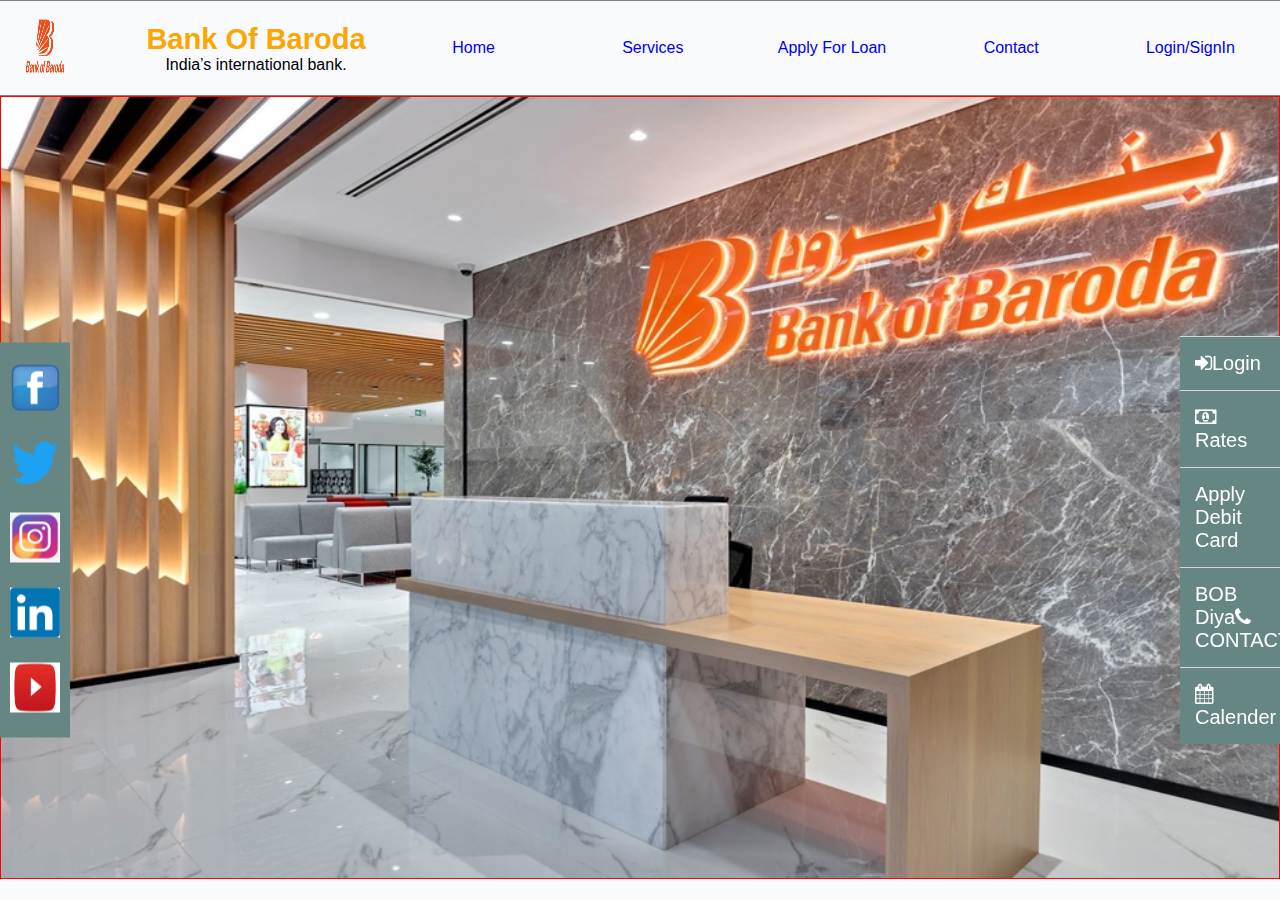
<file: week3_day3/index.html>
<!DOCTYPE html>
<html lang="en">

<head>
   <meta charset="UTF-8">
   <meta http-equiv="X-UA-Compatible" content="IE=edge">
   <meta name="viewport" content="width=device-width, initial-scale=1.0">
   <title>Bank of Baroda</title>
   <link rel="stylesheet" href="index.css">
   <link rel="stylesheet" href="https://cdnjs.cloudflare.com/ajax/libs/font-awesome/4.7.0/css/font-awesome.min.css">
</head>

<body>

   <div class="main">
      <div class="main_block1">
         <div class="block1_navbar">
            <div class="logo">
               <a href="/#"><img style="width: 90px; height: 90px;" src="images/bob_logo.png" alt="Bank lOgo"></a>
            </div>
            <div class="bank_tagline">
               <h2>Bank Of Baroda</h2>
               <p>India’s international bank.</p>
            </div>
            <div class="block1_navbar_links">
               <a href="index.html">Home</a>
               <a href="#">Services</a>
               <a href="#">Apply For Loan</a>
               <a href="#">Contact</a>
               <a href="login.html">Login/SignIn</a>
            </div>
         </div>

         <div class="block1_context">

            <div class="block1_context_sidebar_left">
               <ul>
                  <li><a href="#"><img src="./images/facebook.png" alt="Facebook"></a>
                  </li>
                  <li><a href="#"><img src="./images/twitter.png" alt="twitter"></a></li>
                  <li><a href="#"><img src="./images/instagram.jpg" alt="Instagram"></a>
                  </li>
                  <li><a href="#"><img src="./images/linkedin.jpg" alt="Linkedin"></a>
                  </li>
                  <li><a href="#"><img src="./images/youtube.jpg" alt="Gmail"></a></li>
               </ul>
            </div>
            <div class="block1_context_sidebar_right">
               <ul>
                  <li><a href="#" onclick="myFunction()"><i class="fa fa-sign-in" aria-hidden="true"></i>Login</a>
                  </li>
                  <div class="homepage_dropdown hide" id="myDropdown">
                     <ul>
                        <li><a href="internet_banking.html">Net Banking</a></li>
                        <li><a href="">Credit Card Portal</a></li>
                        <li><a href="">Demat/Trade/e-Ins A/c Open</a></li>
                     </ul>
                  </div>

                  <li><a href="#"><i class="fa fa-money" aria-hidden="true"></i></i>Rates</a>
                  </li>
                  <li><a href="#">Apply Debit Card</a>
                  </li>
                  <li><a href="#">BOB Diya<i class="fa fa-phone" aria-hidden="true"></i>CONTACT</a>
                  </li>
                  <li><a href="#"><i class="fa fa-calendar" aria-hidden="true"></i>Calender</a></li>
               </ul>
            </div>
         </div>
      </div>
   </div>
   <div class="main_block2"></div>
   </div>
   <script>
      function myFunction() {
         document.getElementById("myDropdown").classList.toggle("show");
      }
   </script>
</body>

</html>
</file>
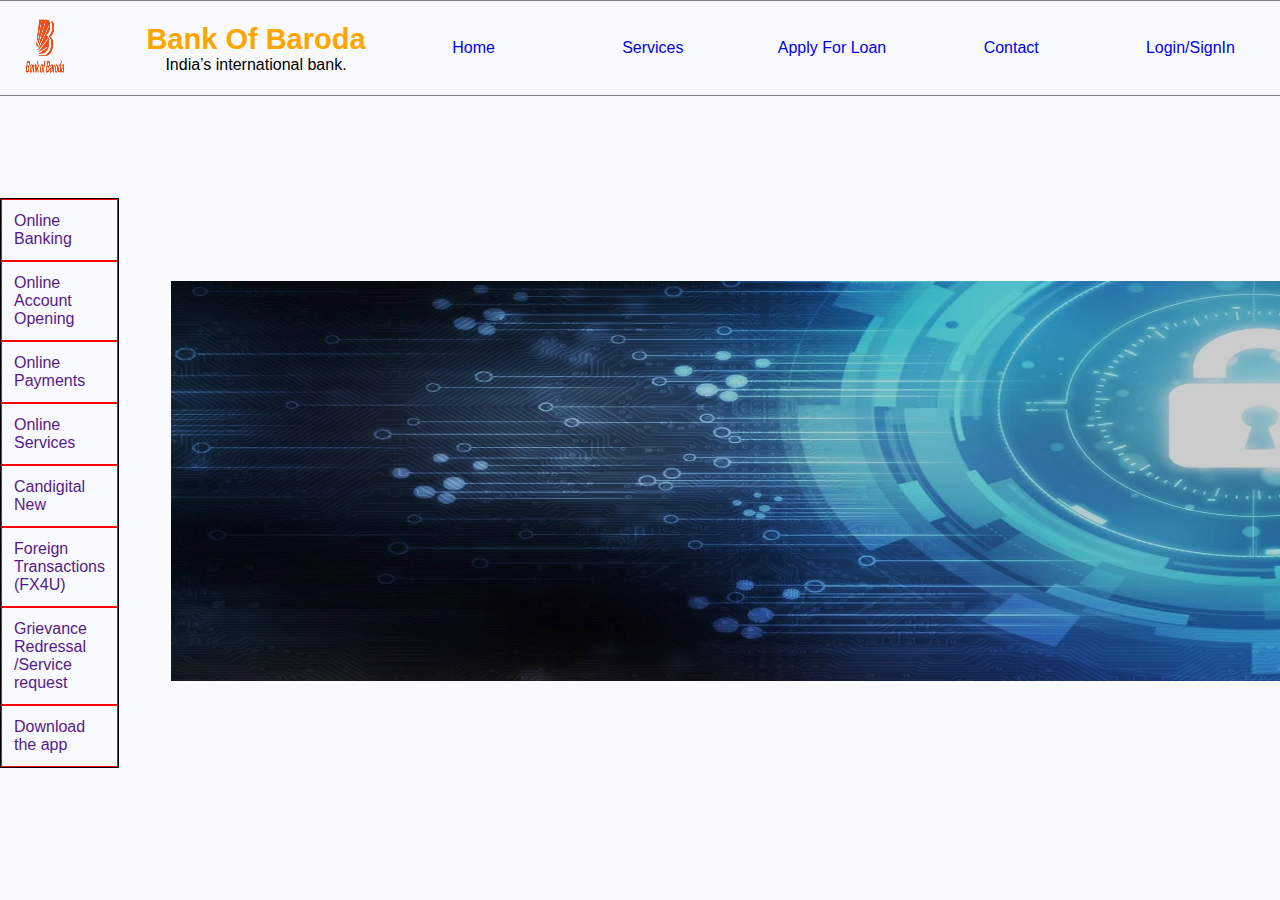
<file: week3_day3/internet_banking.html>
<!DOCTYPE html>
<html lang="en">

<head>
   <meta charset="UTF-8">
   <meta http-equiv="X-UA-Compatible" content="IE=edge">
   <meta name="viewport" content="width=device-width, initial-scale=1.0">
   <title>Bank of Baroda</title>
   <link rel="stylesheet" href="internet_banking.css">
   <link rel="stylesheet" href="https://cdnjs.cloudflare.com/ajax/libs/font-awesome/4.7.0/css/font-awesome.min.css">
</head>

<body>

   <div class="main">
      <div class="main_block1">
         <div class="block1_navbar">
            <div class="logo">
               <a href="/#"><img style="width: 90px; height: 90px;" src="images/bob_logo.png" alt="Bank lOgo"></a>
            </div>
            <div class="bank_tagline">
               <h2>Bank Of Baroda</h2>
               <p>India’s international bank.</p>
            </div>
            <div class="block1_navbar_links">
               <a href="index.html">Home</a>
               <a href="#">Services</a>
               <a href="#">Apply For Loan</a>
               <a href="#">Contact</a>
               <a href="login.html">Login/SignIn</a>
            </div>
         </div>

         <div class="block1_context">

            <div class="block_context_left">
               <ul>
                  <li><a href="">Online Banking</a></li>
                  <li><a href="">Online Account Opening</a></li>
                  <li><a href="">Online Payments</a></li>
                  <li><a href="">Online Services</a></li>
                  <li><a href="">Candigital New</a></li>
                  <li><a href="">Foreign Transactions (FX4U)</a></li>
                  <li><a href="">Grievance Redressal /Service request</a></li>
                  <li><a href="">Download the app</a></li>
               </ul>
            </div>
            <div class="block_context_right">
               <img src="images/netbanking.webp" alt="" style="width: 1200px; height: 400px;">
            </div>



         </div>
      </div>
   </div>
   <div class="main_block2"></div>
   </div>

</body>

</html>
</file>
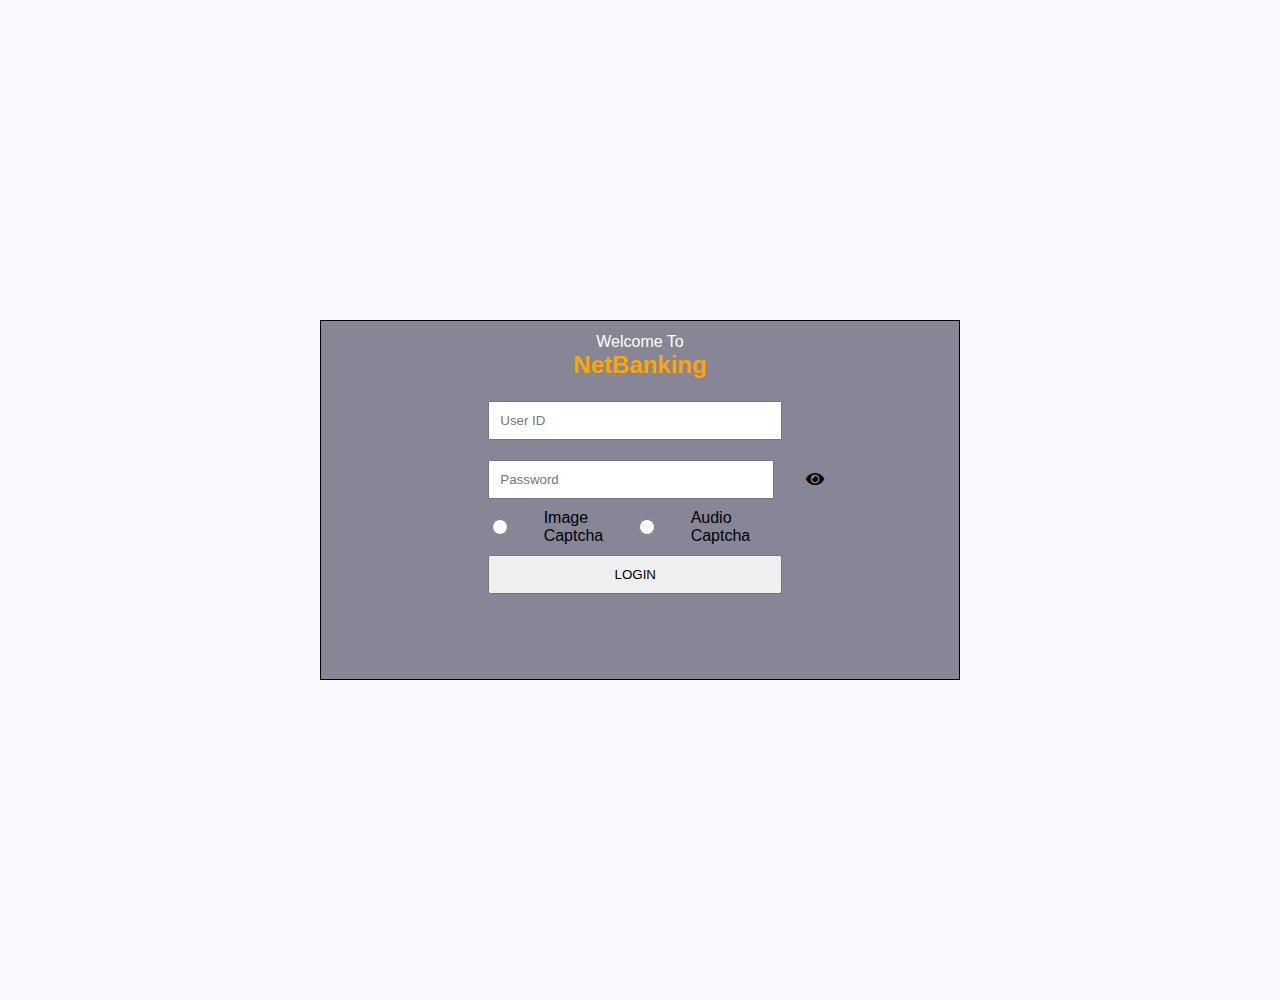
<file: week3_day3/login.html>
<!DOCTYPE html>
<html lang="en">

<head>
   <meta charset="UTF-8">
   <meta http-equiv="X-UA-Compatible" content="IE=edge">
   <meta name="viewport" content="width=device-width, initial-scale=1.0">
   <link rel="stylesheet" href="login.css">
   <link rel="stylesheet" href="https://cdnjs.cloudflare.com/ajax/libs/font-awesome/5.15.2/css/all.min.css" />
   <title>Document</title>
</head>

<body>

   <div class="loginmainblock">
      <div class="welcomemsg">
         <p>Welcome To</p>
         <h2>NetBanking</h2>
      </div>
      <form action="">
         <input type="text" placeholder="User ID">
         <div class="password_wrapper">
            <input type="password" placeholder="Password" id="password">
            <span class="show-btn"><i class="fas fa-eye" id="span_i_password"></i></span>
         </div>

         <div class="loginform">
            <input type="radio" name="sameName" id="nameA" value="nameA">
            <label for="nameA">Image Captcha</label>
            <input type="radio" name="sameName" id="nameB" value="nameB">
            <label for="nameB">Audio Captcha</label>
         </div>
         <input type="submit" value="LOGIN">
      </form>

   </div>

   <script>
      const passField = document.getElementById("password");
      const showBtn = document.getElementById("span_i_password");
      showBtn.onclick = (() => {
         if (passField.type === "password") {
            passField.type = "text";
            showBtn.classList.add("hide-btn");
         } else {
            passField.type = "password";
            showBtn.classList.remove("hide-btn");
         }
      });
   </script>

</body>

</html>
</file>
<file: week3_day3/index.css>
* {
   margin: 0;
   padding: 0;
   box-sizing: border-box;

}

html {
   font-family: 'Montserrat', sans-serif;
   background-color: #f8fafd;
}

a {
   text-decoration: none;
   /* color: #000; */
}

ul {
   list-style-type: none;
}

.main {
   display: flex;
}

.block1_navbar {
   display: flex;
   flex-direction: row;
   width: 100vw;
   border-top: 1px solid grey;
   border-bottom: 1px solid grey;
}

.logo {
   flex-basis: 10%;
}

.bank_tagline {
   flex-basis: 20%;
   display: flex;
   flex-direction: column;
   justify-content: center;
}

.bank_tagline h2 {

   color: orange;
   font-size: 29px;
   font-weight: 700;
   text-align: center;
   align-items: center;
}

.bank_tagline p {

   text-align: center;
   align-items: center;
}

.block1_navbar_links {
   flex-basis: 70%;
   display: flex;
   text-align: center;
   align-items: center;
}

.block1_navbar_links a {
   flex-basis: 25%;
   justify-content: space-around;
   align-items: center;
   padding: 25px;
   font-weight: 500;
}

.block1_navbar_links a:hover {
   color: white;
   font-size: 20px;
   background-color: orange;
   border-radius: 5px;
   transition: 2ms;

}

.block1_context {
   background-image: url('images/Bank-Of-Baroda.jpg');
   height: 87vh;
   background-size: 100% 100%;
   border: 1px solid red;

}


/* left side bar */
.block1_context_sidebar_left {
   position: fixed;
   top: 60%;
   left: 0;
   transform: translateY(-50%);
   width: 70px;
   background-color: #668683;
   padding: 10px 0;
}

.block1_context_sidebar_left ul {
   list-style: none;
   display: flex;
   flex-direction: column;
   align-items: center;
}

.block1_context_sidebar_left li {
   margin: 10px 0;
}

.block1_context_sidebar_left a {
   color: #fff;
   text-decoration: none;
   font-size: 20px;
   transition: all 0.3s ease;
}

.block1_context_sidebar_left a:hover {
   color: #F7D200;
}

.block1_context_sidebar_left ul li img {
   width: 50px;
   height: 50px;
}

/* RIGHT Side Bar */

.block1_context_sidebar_right {
   position: fixed;
   top: 60%;
   right: 0;
   transform: translateY(-50%);
   width: 100px;
   background-color: #668683;

   display: block;
   align-items: center;
   justify-content: center;
}

.block1_context_sidebar_right ul {
   list-style: none;
   display: flex;
   flex-direction: column;

}

.block1_context_sidebar_right li {

   border-top: 1px solid rgb(219, 215, 215);
   padding: 15px;
}

.block1_context_sidebar_right li:hover {
   background-color: orange;
}

.block1_context_sidebar_right a {
   color: #fff;
   font-size: 20px;
   transition: all 0.3s ease;
}



.block1_context_sidebar_right ul li i img {
   width: 30px;
   height: 30px;
}

.homepage_dropdown {
   position: absolute;
   right: 100px;
   border: 2px solid black;
   color: white;
   background-color: rgb(31, 31, 47);
   font-size: 12px;
   font-weight: 500;
}


.hide {
   display: none;
}

.show {
   display: block;
}

/* LOGIN PAGE */
</file>
<file: week3_day3/internet_banking.css>
* {
   margin: 0;
   padding: 0;
   box-sizing: border-box;

}

html {
   font-family: 'Montserrat', sans-serif;
   background-color: #f8fafd;
}

a {
   text-decoration: none;
   /* color: #000; */
}

ul {
   list-style-type: none;
}

.main {
   display: flex;
}

.block1_navbar {
   display: flex;
   flex-direction: row;
   width: 100vw;
   border-top: 1px solid grey;
   border-bottom: 1px solid grey;
}

.logo {
   flex-basis: 10%;
}

.bank_tagline {
   flex-basis: 20%;
   display: flex;
   flex-direction: column;
   justify-content: center;
}

.bank_tagline h2 {

   color: orange;
   font-size: 29px;
   font-weight: 700;
   text-align: center;
   align-items: center;
}

.bank_tagline p {

   text-align: center;
   align-items: center;
}

.block1_navbar_links {
   flex-basis: 70%;
   display: flex;
   text-align: center;
   align-items: center;
}

.block1_navbar_links a {
   flex-basis: 25%;
   justify-content: space-around;
   align-items: center;
   padding: 25px;
   font-weight: 500;
}

.block1_navbar_links a:hover {
   color: white;
   font-size: 20px;
   background-color: orange;
   border-radius: 5px;
   transition: 2ms;

}

.block1_context {
   display: flex;
   align-items: center;
   justify-content: space-between;
   height: 86vh;

}

.block_context_left {
   flex-basis: 20%;
   border: 1px solid black;
}

.block_context_left ul {
   display: flex;
   flex-direction: column;

}

.block_context_left ul li {
   padding: 12px;
   border: 1px solid red;

}

.block_context_right {
   flex-basis: 80%;
   margin-left: 52px;
}
</file>
<file: week3_day3/login.css>
* {
   margin: 0;
   padding: 0;
   box-sizing: border-box;

}

html {
   font-family: 'Montserrat', sans-serif;
   background-color: #f8fafd;
}

a {
   text-decoration: none;
   /* color: #000; */
}

ul {
   list-style-type: none;
}

.loginmainblock {
   border: 1px solid black;
   margin: 25% 25%;
   display: flex;
   flex-direction: column;
   align-items: center;
   height: 360px;
   background-color: rgb(134, 134, 150);
}



.welcomemsg {
   display: flex;
   flex-direction: column;
   align-items: center;
   padding: 12px;
}

.welcomemsg p {
   color: white;
}

.welcomemsg h2 {
   color: orange;
}

.password_wrapper {
   display: flex;
   justify-content: center;
   align-items: center;
}

.loginmainblock input {
   padding: 10px;
   width: 80%;
   margin: 10px 32px;
}

.loginform {
   display: flex;
   flex-direction: row;
   padding: 0px;
   width: 80%;
   margin: 0px;

}


/*  */
</file>
